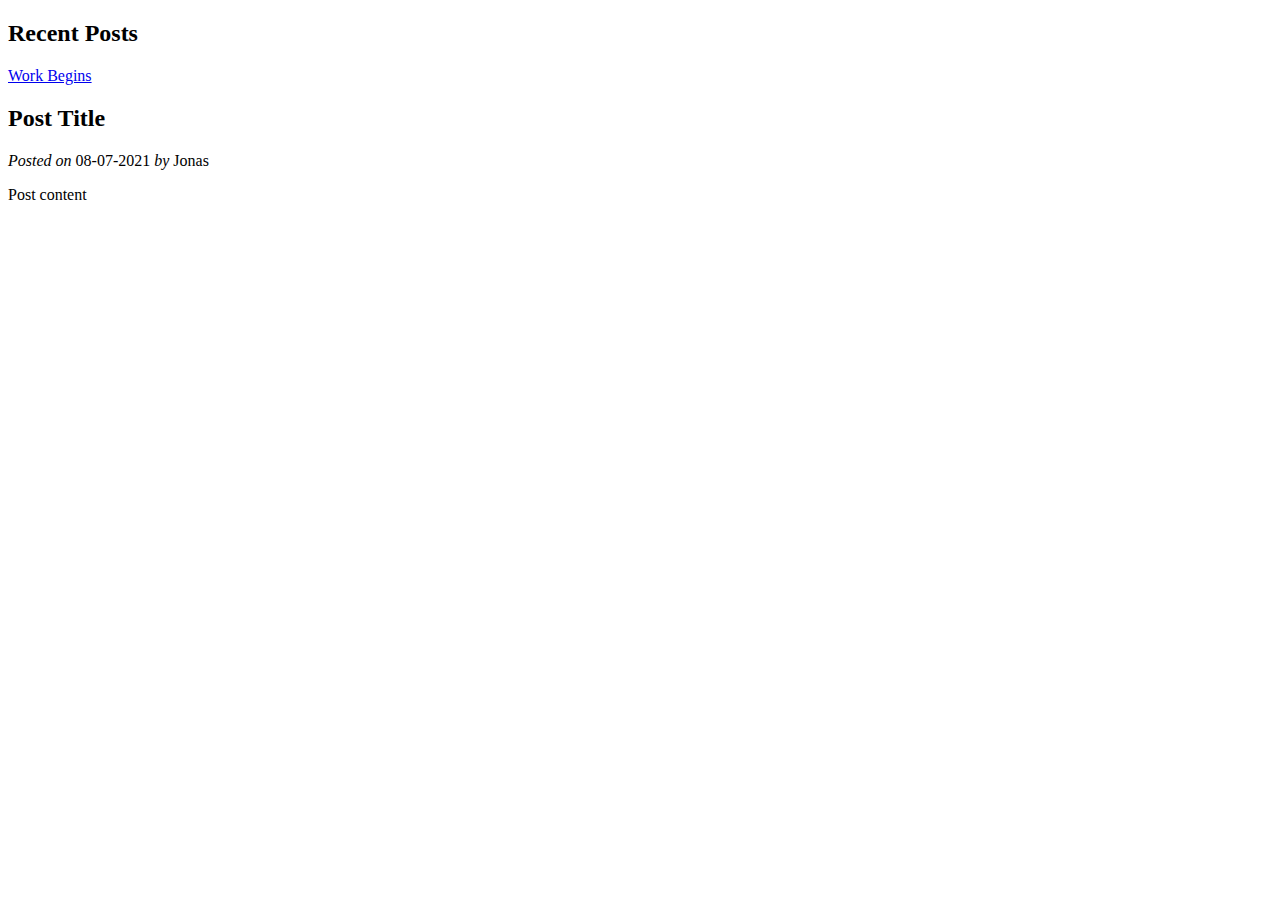
<file: src/main/resources/templates/index.html>
<!DOCTYPE html>
<html lang="en" xmlns:th="http://www.thymeleaf.org">
<head th:replace="layout::blog-head">
    <title>Welcome to Spring Blog</title>
</head>
<body>
<header th:replace="layout::blog-header"></header>
<aside>
    <h2>Recent Posts</h2>
    <a href="#" th:each="p : ${latest5Posts}" th:text="${p.title}" th:href="@{/posts/view/{id}/(id=${p.id})}">Work Begins</a>
</aside>

<main id="posts">
    <article th:each="p : ${latest3Posts}">
        <h2 class="title" th:text="${p.title}">Post Title</h2>
        <div class="date">
            <i>Posted on</i>
            <span th:text="${#dates.format(p.date, 'dd-MMM-yyyy')}">08-07-2021</span>
            <span th:if="${p.author}" th:remove="tag">
                <i>by</i>
                <span th:text="${p.author.firstName != null ?
                p.author.firstName : p.author.userName}"> Jonas
                </span>
            </span>
        </div>
        <p class="content" th:utext="${p.body}">Post content</p>
    </article>
</main>

<footer th:replace="layout::blog-footer"></footer>
</body>
</html>
</file>
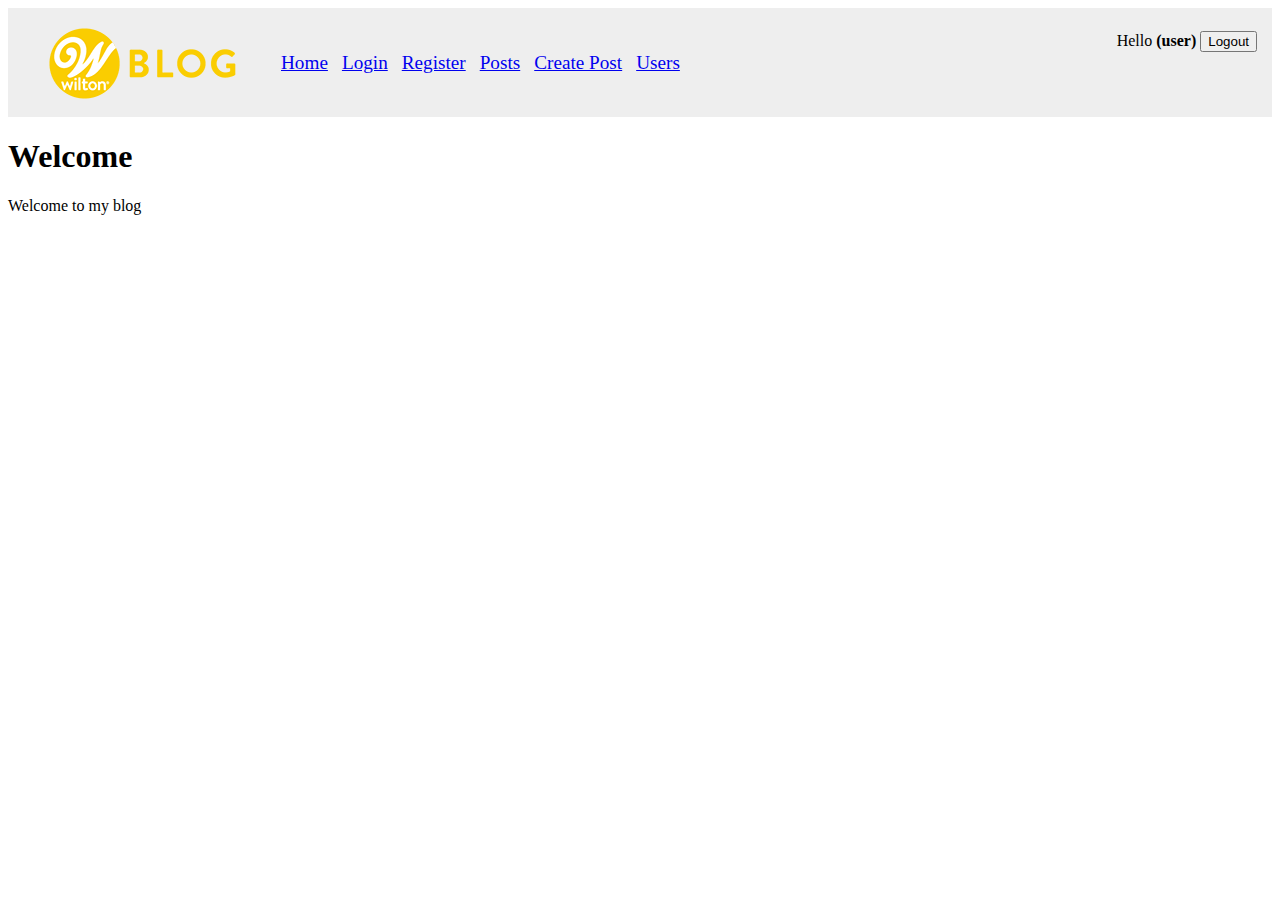
<file: src/main/resources/templates/layout.html>
<!DOCTYPE html>
<html xmlns:th=“http://www.thymeleaf.org”>
<head th:fragment=“blog-head”>
    <meta charset="UTF-8">
    <link href="https://cdn.jsdelivr.net/npm/bootstrap@5.0.1/dist/css/bootstrap.min.css" rel="stylesheet"
          integrity="sha384-+0n0xVW2eSR5OomGNYDnhzAbDsOXxcvSN1TPprVMTNDbiYZCxYbOOl7+AMvyTG2x" crossorigin="anonymous">
    <script src="https://cdn.jsdelivr.net/npm/bootstrap@5.0.1/dist/js/bootstrap.bundle.min.js"
            integrity="sha384-gtEjrD/SeCtmISkJkNUaaKMoLD0//ElJ19smozuHV6z3Iehds+3Ulb9Bn9Plx0x4"
            crossorigin="anonymous"></script>
    <link rel="stylesheet" href="../public/css/styles.css" th:href="@{/css/styles.css}" />
    <title>Spring Blog</title>
</head>
<body>
<header class="head-logo" th:fragment="blog-header">
    <a href="index.html" th:href="@{/}"><img class="logo" src="../public/img/Wilton-Blog-Logo.png" th:src="@{/img/Wilton-Blog-Logo.png}" /></a>
    <a href="index.html" th:href="@{/}">Home</a>
    <a href="index.html" th:href="@{/}">Login</a>
    <a href="index.html" th:href="@{/}">Register</a>
    <a href="index.html" th:href="@{/}">Posts</a>
    <a href="index.html" th:href="@{/}">Create Post</a>
    <a href="index.html" th:href="@{/}">Users</a>
    <div id="logged-in-info"> <span>Hello <b>(user)</b></span>
        <form method="post" th:action="@{user/logout}">
            <input type="submit" value="Logout">
        </form>
    </div>
</header>
<h1>Welcome</h1>
<p>Welcome to my blog</p>
<footer th:fragment="blog-footer"></footer>
</body>
</html>
</file>
